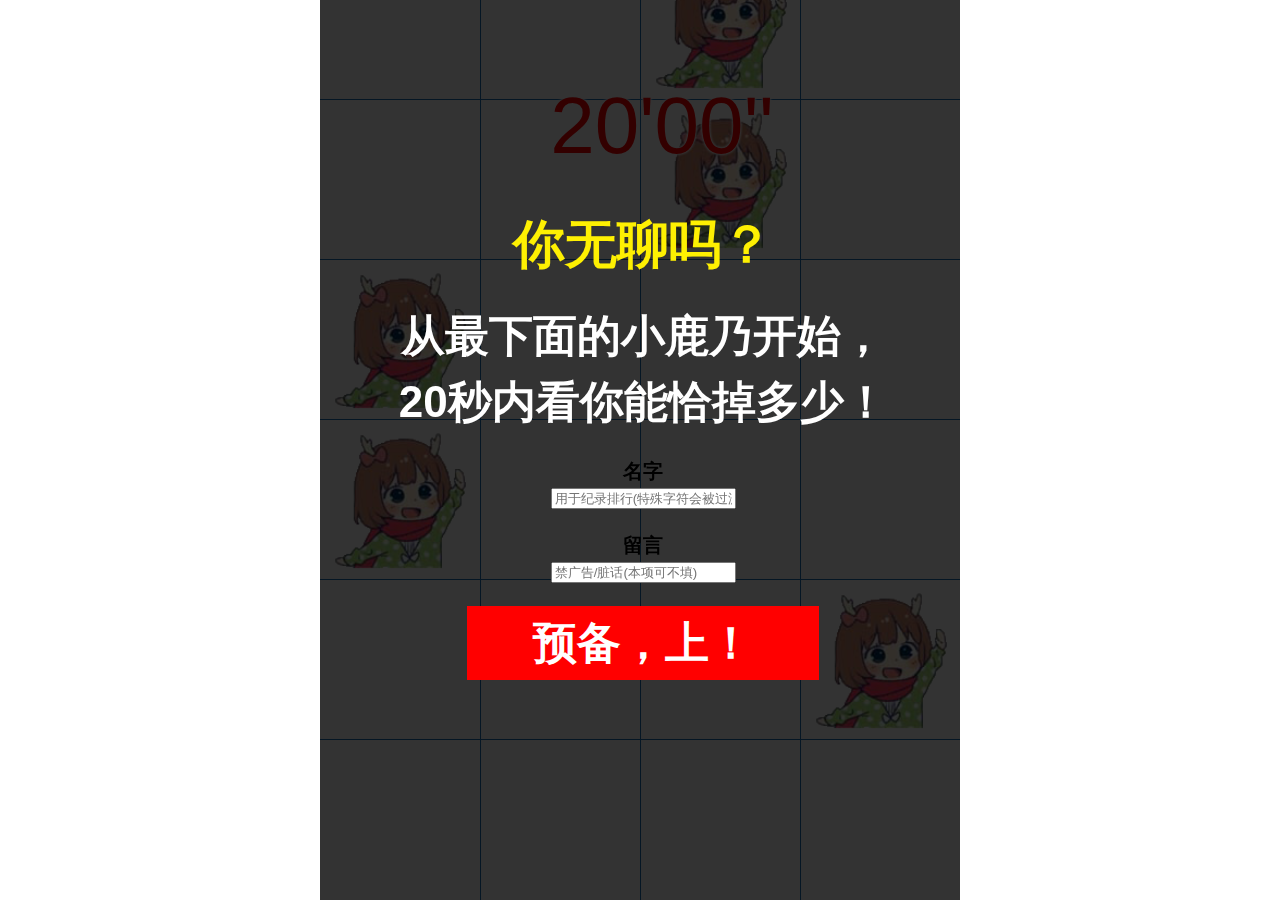
<file: EatKano-main/index.html>
<!DOCTYPE html>
<html>

<head>
    <title>吃掉小鹿乃</title>
    <meta item="description" content="你无聊吗？" />
    <meta name="Keywords" content="吃掉小鹿乃" />
    <meta itemprop="image" content="https://www.thac.cc/kano/res/logo.jpg" />
    <meta charset="utf-8" />
    <link href="https://cdn.jsdelivr.net/npm/bootstrap@4.6.0/dist/css/bootstrap.min.css" rel="stylesheet" integrity="sha384-B0vP5xmATw1+K9KRQjQERJvTumQW0nPEzvF6L/Z6nronJ3oUOFUFpCjEUQouq2+l" crossorigin="anonymous">
    <script src="https://pv.sohu.com/cityjson?ie=utf-8"></script>
    <script>
        var _hmt = _hmt || [];
        (function() {
            var hm = document.createElement("script");
            hm.src = "https://hm.baidu.com/hm.js?d41fa227018de3772f58108c76d3dfd5";
            var s = document.getElementsByTagName("script")[0];
            s.parentNode.insertBefore(hm, s);
        })();
    </script>
    <script>
        window.dataLayer = window.dataLayer || [];
        function gtag() {
            dataLayer.push(arguments);
        }
        gtag('js', new Date());
        gtag('config', 'G-XMW4CN1H5R');
    </script>
    <script>
        console.log("修改的人我劝你好自为之，这种粉丝向小游戏都需要修改？图个啥？别搞了")
        document.onkeydown = function(e) {
            if (e.ctrlKey &&
                (e.keyCode === 65 ||
                    e.keyCode === 67 ||
                    e.keyCode === 73 ||
                    e.keyCode === 74 ||
                    e.keyCode === 80 ||
                    e.keyCode === 83 ||
                    e.keyCode === 85 ||
                    e.keyCode === 86 ||
                    e.keyCode === 117
                )) {
                return false;
            }
            if (e.keyCode == 18 || e.keyCode == 123) {
                return false
            }
        };
    </script>
    <meta name="viewport" content="initial-scale=1, user-scalable=no, minimum-scale=1.0, maximum-scale=1.0, width=device-width,target-densitydpi=device-dpi" />
    <script type="text/javascript" src="scripts/createjs.js"></script>
    <script type="text/javascript">
        var isDesktop = navigator['userAgent'].match(/(ipad|iphone|ipod|android|windows phone)/i) ? false : true;

        var fontunit = isDesktop ? 20 : ((window.innerWidth > window.innerHeight ? window.innerHeight : window.innerWidth) / 320) * 10;

        document.write('<style type="text/css">' +

            'html,body {font-size:' + (fontunit < 30 ? fontunit : '30') + 'px;}' +

            (isDesktop ? '#welcome,#GameTimeLayer,#GameLayerBG,#GameScoreLayer.SHADE{position: absolute;}' :

                '#welcome,#GameTimeLayer,#GameLayerBG,#GameScoreLayer.SHADE{position:fixed;}@media screen and (orientation:landscape) {#landscape {display: box; display: -webkit-box; display: -moz-box; display: -ms-flexbox;}}') +

            '</style>');
    </script>
    <link href="./index.css" rel="stylesheet" type="text/css">
</head>

<body onLoad="init()">
    <!--别修改了，好好脚踏实地玩吧-->
    <script src="./scripts/main.js" type="text/javascript"></script>
    <div id="GameScoreLayer" class="BBOX SHADE bgc1" style="display:none;">
        <div style="padding:0 5%;margin-top: 200px;">
            <div id="GameScoreLayer-text"></div>
            <div id="GameScoreLayer-score" style="margin:10px 0;">得分</div>
            <div id="GameScoreLayer-bast">最佳</div>
            <div id="GameScoreLayer-btn" class="BOX" style="margin-top:10px;">
                <div class="btn BOX-S" onClick="replayBtn()"><text style="color: #fff;">重来</text></div>&nbsp;
            </div>
            <div id="GameScoreLayer-btn" class="BOX" style="margin-top:10px;">
                <div class="btn BOX-S" onClick="gotoRank()"><text style="color: #fff;">排行榜</text></div>&nbsp;
            </div>
            <div class="pageContent" id="dd2" style="margin-top:10px;"></div>
        </div>
    </div>
    <div id="welcome" class="SHADE BOX-M">
        <div class="welcome-bg FILL"></div>
        <div class="FILL BOX-M" style="position:absolute;top:0;left:0;right:0;bottom:0;z-index:5;">
            <div style="margin:0 8% 0 9%;">
                <div style="font-size:2.6em; color:#FEF002;">你无聊吗？</div><br />
                <div style="font-size:2.2em; color:#fff; line-height:1.5em;">从最下面的小鹿乃开始，<br />20秒内看你能恰掉多少！<br /></div>
                <br />
                <div class="input-group mb-3">
                    <div class="input-group-prepend">
                        <span class="input-group-text" id="basic-addon1">名字</span>
                    </div>
                    <input type="text" id="name" class="form-control" maxlength=8 placeholder="用于纪录排行(特殊字符会被过滤)" aria-label="username" aria-describedby="basic-addon1">
                </div>
                <br />
                <div class="input-group mb-3">
                    <div class="input-group-prepend">
                        <span class="input-group-text" id="basic-addon1">留言</span>
                    </div>
                    <input type="text" id="message" class="form-control" maxlength=50 placeholder="禁广告/脏话(本项可不填)" aria-label="username" aria-describedby="basic-addon1">
                </div>
                <br />
                <div id="ready-btn" class="btn loading" style="display:inline-block; margin:0 auto; width:8em; height:1.7em; line-height:1.7em; font-size:2.2em; color:#fff;">
                </div>
                <div id="dd1" style="margin: 10px 0 0 0;">
                    <!--广告占位-->
                </div>
            </div>
        </div>
    </div>
    <div id="landscape" class="SHADE BOX-M" style="background:rgba(0,0,0,.9);">
        <div class="welcome-bg FILL"></div>
        <div id="landscape-text" style="color:#fff;font-size:3em;">请竖屏玩耍</div>
    </div>
</body>

</html>
</file>
<file: EatKano-main/index.css>
body {
    font-family: "Helvetica Neue", Helvetica, STHeiTi, sans-serif;
    margin: 0;
    padding: 0;
}

.loading {
    background-image: url("[data-uri]");

    background-repeat: no-repeat;

    background-position: center center;

    background-size: auto 60%;

}

.SHADE {
    top: 0;
    left: 0;
    width: 100%;
    bottom: 0;
    z-index: 11;
}

.BOX-V {
    box-orient: vertical;
    -webkit-box-orient: vertical;
    -moz-box-orient: vertical;
    -ms-flex-direction: column;
}

.BOX-D {
    box-align: end;
    box-pack: center -webkit-box-align: end;
    -webkit-box-pack: center;
    -ms-flex-align: end;
    -ms-flex-pack: center;
}

.BOX-M {
    box-align: center;
    box-pack: center;
    -webkit-box-align: center;
    -webkit-box-pack: center;
    -ms-flex-align: center;
    -ms-flex-pack: center;
}

.BOX-S {
    display: block;
    box-flex: 1;
    -webkit-box-flex: 1;
    -moz-box-flex: 1;
    -ms-flex: 1;
}

.BOX,
.BOX-V,
.BOX-D,
.BOX-M,
.FOOTER {
    display: box;
    display: -webkit-box;
    display: -moz-box;
    display: -ms-flexbox;
}

.BBOX,
.BOX,
.APP-STAGE,
.INSET-STAGE,
.STAGE,
.PAGE-STAGE,
.PAGE,
.PAGE-BOX,
.INSET-PAGE,
.FOOTER {
    box-sizing: border-box;
    -webkit-box-sizing: border-box;
    -moz-box-sizing: border-box;
}


#welcome {
    background-color: rgba(0, 0, 0, .8);
    text-align: center;
    font-weight: bold;
    overflow: hidden;
}

.welcome-bg {
    position: absolute;
    top: 0;
    left: 0;
    right: 0;
    bottom: 0;
    background-size: 100% 100%;
    opacity: .4;
    overflow: hidden;
}

#GameTimeLayer {
    top: 1em;
    left: 0;
    width: 100%;
    text-align: center;
    color: #f00;
    font-size: 4em;
    text-shadow: 0 0 3px #fff, 0 0 3px #fff, 0 0 3px #fff;
    overflow: hidden;
}

#GameLayerBG {
    top: 0;
    left: 0;
    right: 0;
    bottom: 0;
    overflow: hidden;
    background: #fff;
}

.GameLayer {
    position: absolute;
    bottom: 0;
    left: 0;
}

.block {
    position: absolute;
    border-top: 1px solid #1D70B6;
    background-repeat: no-repeat;
    background-position: center;
}

.t1,
.t2,
.t3,
.t4,
.t5 {
    background-size: auto 100%;
    background-image: url(./img/02.png);
}

.tt1,
.tt2,
.tt3,
.tt4,
.tt5 {
    background-size: auto 86%;
    background-image: url(./img/03.png);
}

.bl {
    border-left: 1px solid #1D70B6;
}

@-ms-keyframes flash {

    0% {
        opacity: 1;
    }

    50% {
        opacity: 0;
    }

    100% {
        opacity: 1;
    }

}

@-webkit-keyframes flash {

    0% {
        opacity: 1;
    }

    50% {
        opacity: 0;
    }

    100% {
        opacity: 1;
    }

}

.flash {
    -webkit-animation: flash .2s 3;
    animation: flash .2s 3;
}

.bad {
    background-color: #f00;
    -webkit-animation: flash .2s 3;
    animation: flash .2s 3;
}

* {
    -webkit-tap-highlight-color: rgba(0, 0, 0, 0);
    -ms-tap-highlight-color: rgba(0, 0, 0, 0);
    tap-highlight-color: rgba(0, 0, 0, 0);
    -ms-user-select: none;
}



#GameScoreLayer {
    padding-top: 2em;
    font-size: 2em;
    font-weight: bold;
    color: #000000;
    text-align: center;
    overflow: hidden;
}

.bgc1 {}

.bgc2 {}

.bgc3 {}

.bgc4 {}

.bgc5 {}



.share-icon {
    width: 1.7em;
    background-repeat: no-repeat;
    background-size: auto 100%;
}



#GameScoreLayer-btn .btn,
#GameScoreLayer-share .btn {
    text-align: center;
    font-size: 1.1em;
    background-color: rgba(0, 0, 0, .3);
    height: 2em;
    line-height: 2em;
}



.btn:active {
    opacity: 0.2;
}

#landscape {
    display: none;
}




#gameBody {
    position: relative;
    width: 640px;
    margin: 0 auto;
}

#share-wx {

    background: rgba(0, 0, 0, 0.8);

    position: absolute;

    top: 0px;

    left: 0px;

    width: 100%;


    z-index: 10000;

    display: none;

}
</file>
